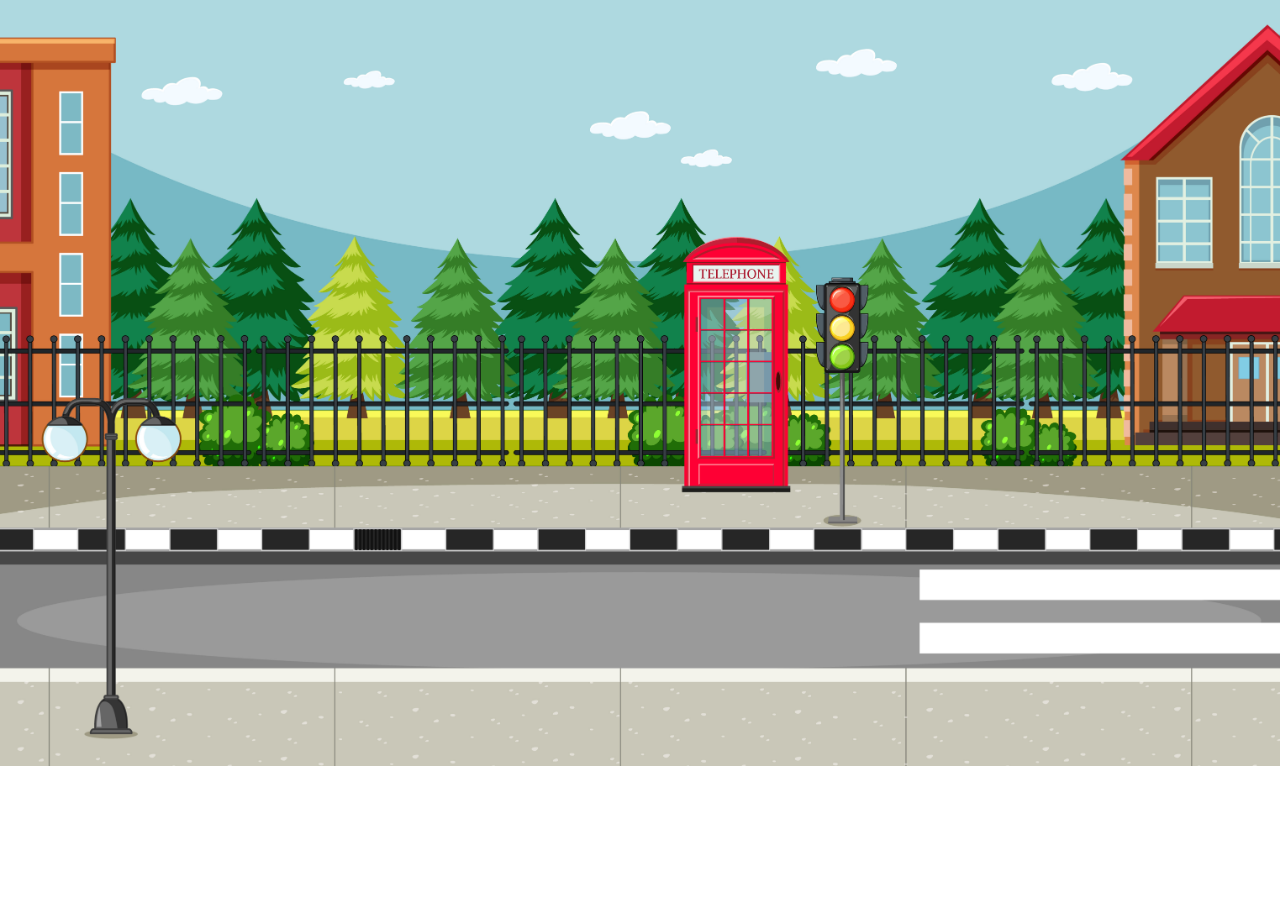
<file: animacion_jho/Caminante/index.html>
<html lang="en">
<head>
    <meta charset="UTF-8">
    <meta name="viewport" content="width=device-width, initial-scale=1.0">
    <title>Document</title>
    <link rel="stylesheet" href="styles.css">
</head>
<body>
    <div class="fondo">
        <img class="caminante" src="img/walker_frames.png" alt="">
    </div>
</body>
</html>
</file>
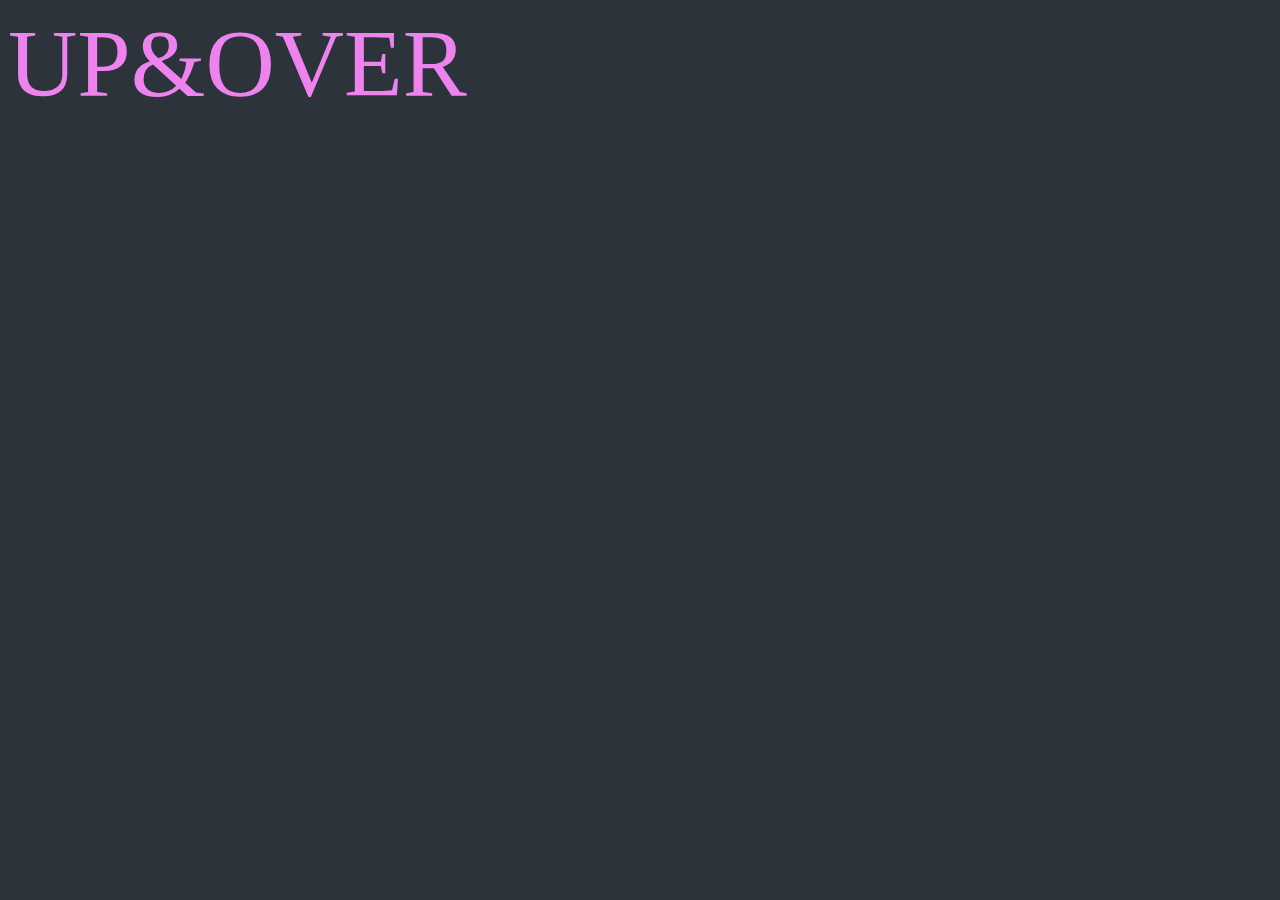
<file: animacion_jho/Letras/index.html>
<!DOCTYPE html>
<html >
  <head>
    <meta charset="UTF-8">
    <title>Letras</title>
     <link href="styles.css" type="text/css" media="all" rel="Stylesheet"/>
 
  </head>

  <body>

    <link href='http://fonts.googleapis.com/css?family=Alfa+Slab+One' rel='stylesheet' type='text/css'>
  
 <div class="let"> 
  <span class="lt1">U</span>
  <span class="lt2">P</span>
  <span class="lt3">&</span>
  <span class="lt4">O</span>
  <span class="lt5">V</span>
  <span class="lt6">E</span>
  <span class="lt7">R</span>
  </div>
    
    
    
  </body>
</html>
</file>
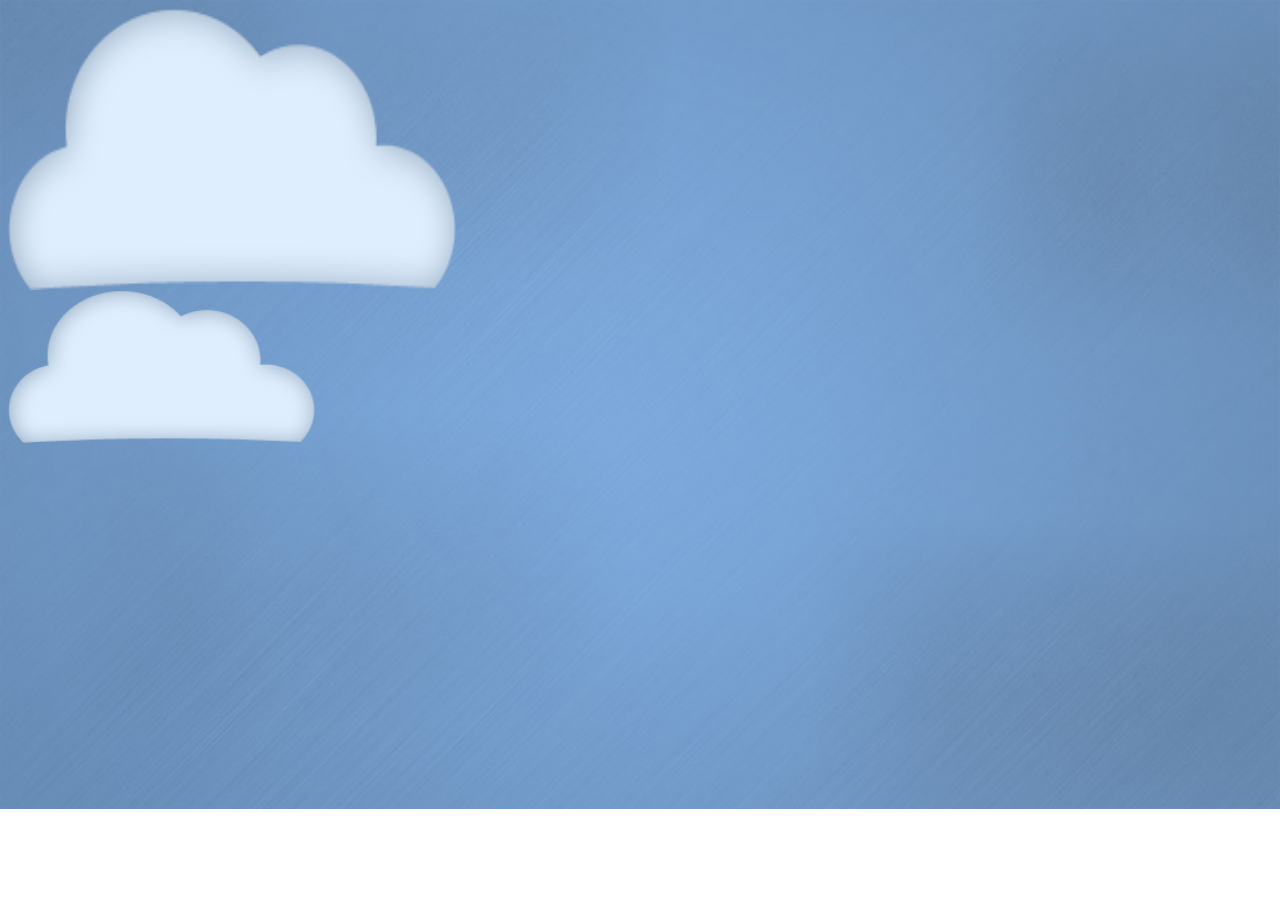
<file: animacion_jho/Nubes/index.html>
<html lang="en">
<head>
    <meta charset="UTF-8">
    <meta name="viewport" content="width=device-width, initial-scale=1.0">
    <title>Document</title>
    <link rel="stylesheet" href="styles.css">
</head>
<body>
    <div class="fondo">
        <img class="n1" src="img/front_cloud.png" alt="">
        <img class="n2" src="img/front_cloud.png" alt="">
    </div>
</body>
</html>
</file>
<file: animacion_jho/Caminante/styles.css>
body{
    display: flex;
    justify-content: center;
    align-items: center;
    overflow: hidden;
    animation-name: p;
    background-image: url(img/fondo.jpg);
    background-repeat: no-repeat;
    background-size: 100%;
}

.fondo{
    position: relative;
    display: flex;
    justify-content: center;
    margin-top: auto;
    overflow: hidden;
    width: 30vw;
    height: 50vw;
    animation-name: D;
    animation-duration: 5s;
    left: 100vw;
    animation-iteration-count: infinite;
}
.caminante {
    position: relative;
    height: 500vw;
    width: 100vw;
    animation-name: cm;
    animation-duration: 1s;
    
    animation-iteration-count: infinite;

}
@keyframes D{
    100% {left: -60vw;}
}

@keyframes cm{
    0% {top: 0vw;}
     10% {top: 0vw;}
     10.00001% {top: -50vw;}
     20% {top: -50vw;}
     20.00001% {top: -100vw;}
     30% {top: -100vw;}
     30.00001%{top: -150vw;}
     40% {top: -150vw;}
     40.00001%{top: -200vw;}
     50%{top: -200vw;}
     50.00001% {top: -250vw;}
     60% {top: -250vw;}
     60.00001%{top: -300vw;}
     70% {top: -300vw;}
     70.00001%{top: -350vw;}
     80% {top: -350vw;}
     80.00001%{top: -400vw;}
     90% {top: -400vw;}
     90.00001%{top: -450vw;}
     100% {top: -450vw;}
 }
</file>
<file: animacion_jho/Letras/styles.css>
body {
  font-family: 'Alfa Slab One', ;
  font-size:6rem;
  background:#2c333a;
}
.let{
  position: absolute;
  justify-content: center;
  align-items: center;
  display: flex;
}
.lt1{
  justify-content: center;
  align-items: center;
  height: 2em;
  color: violet;
  animation-name: MA;
  animation-duration: 2s;
  animation-timing-function: linear;
}
.lt2 {
  height: 2em;
  color: violet;
  animation-name: MA;
  animation-duration: 3s;
  animation-timing-function: linear;
  display: inline-block;

}
.lt3 {
  height: 2em;
  color: violet;
  animation-name: MA;
  animation-duration: 4s;
  animation-timing-function: linear;
  display: inline-block;
}
.lt4 {
  height: 2em;
  color: violet;
  animation-name: MA;
  animation-duration: 5s;
  animation-timing-function: linear;
  display: inline-block;
}
.lt5 {
  height: 2em;
  color: violet;
  animation-name: MA;
  animation-duration: 6s;
  animation-timing-function: linear;
  display: inline-block;
}
.lt6 {
  height: 2em;
  color: violet;
  animation-name: MA;
  animation-duration: 7s;
  animation-timing-function: linear;
  display: inline-block;
}
.lt7 {
  height: 2em;
  color: violet;
  animation-name: MA;
  animation-duration: 8s;
  animation-timing-function: linear;
  display: inline-block;
}

@keyframes MA {
  100%
    {
      transform: rotatex(-180deg); 
    }
  
}
</file>
<file: animacion_jho/Nubes/styles.css>
body{
    background-image: url(img/sky.jpg);
    background-repeat: no-repeat;
    background-size: 100%;
}
.fondo {
    display: flex;
    flex-direction: column ;
}
.n1 {
    height: 22vw;
    width: 35vw;
    animation: nb 10s infinite;
}
.n2 {
    height: 12vw;
    width: 24vw;
    animation: nb 5s infinite;
}
@keyframes nb {
    from {
        margin-left: -20%;
    }
    to{
        margin-left: 110%;
    }
    
}
</file>
